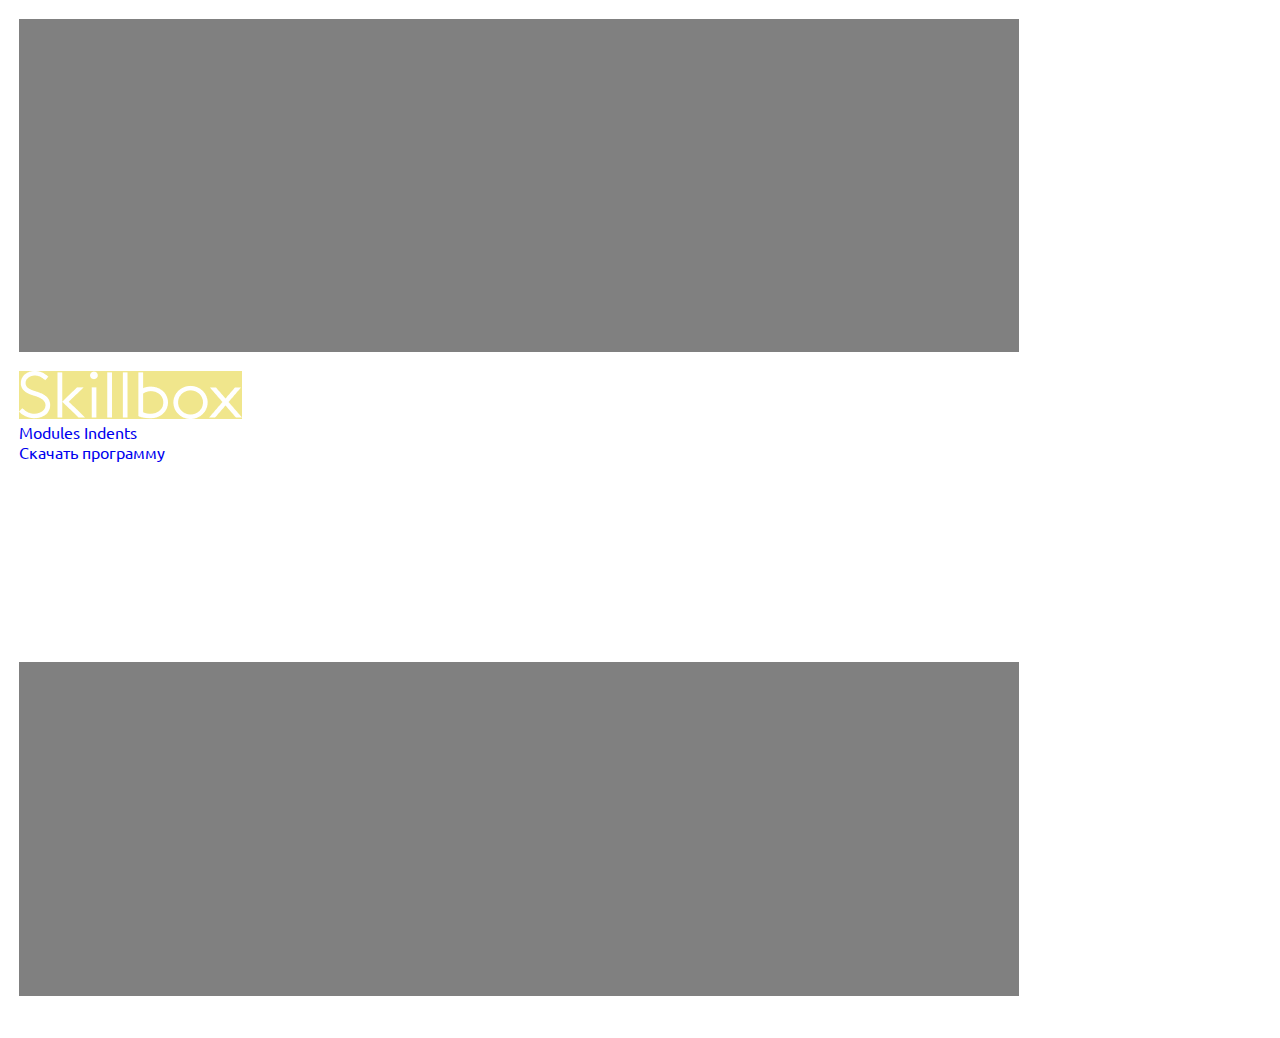
<file: index.html>
<!DOCTYPE html>
<html lang="ru">
<head>
  <meta charset="UTF-8">
  <meta name="viewport"
        content="width=device-width, user-scalable=no, initial-scale=1.0, maximum-scale=1.0, minimum-scale=1.0">
  <meta http-equiv="X-UA-Compatible" content="ie=edge">
  <title>Document</title>
  <link rel="stylesheet" href="src/style.css">
</head>


<body>
<header>
  <div>

  </div>
</header>
<div class="logo">

  <a href="https://skillbox.ru" target="_blank"><img src="img/logo-light.png" alt="LOGO SKILLBOX"></a>
</div>
<div class="modules">
  <a href="modules.html ">Modules</a>
  <a href="index.html">Indents</a><br>
  <a href="skillbox.docx" download>Скачать программу</a>
</div>
<footer>

</footer>
</body>


</html>
</file>
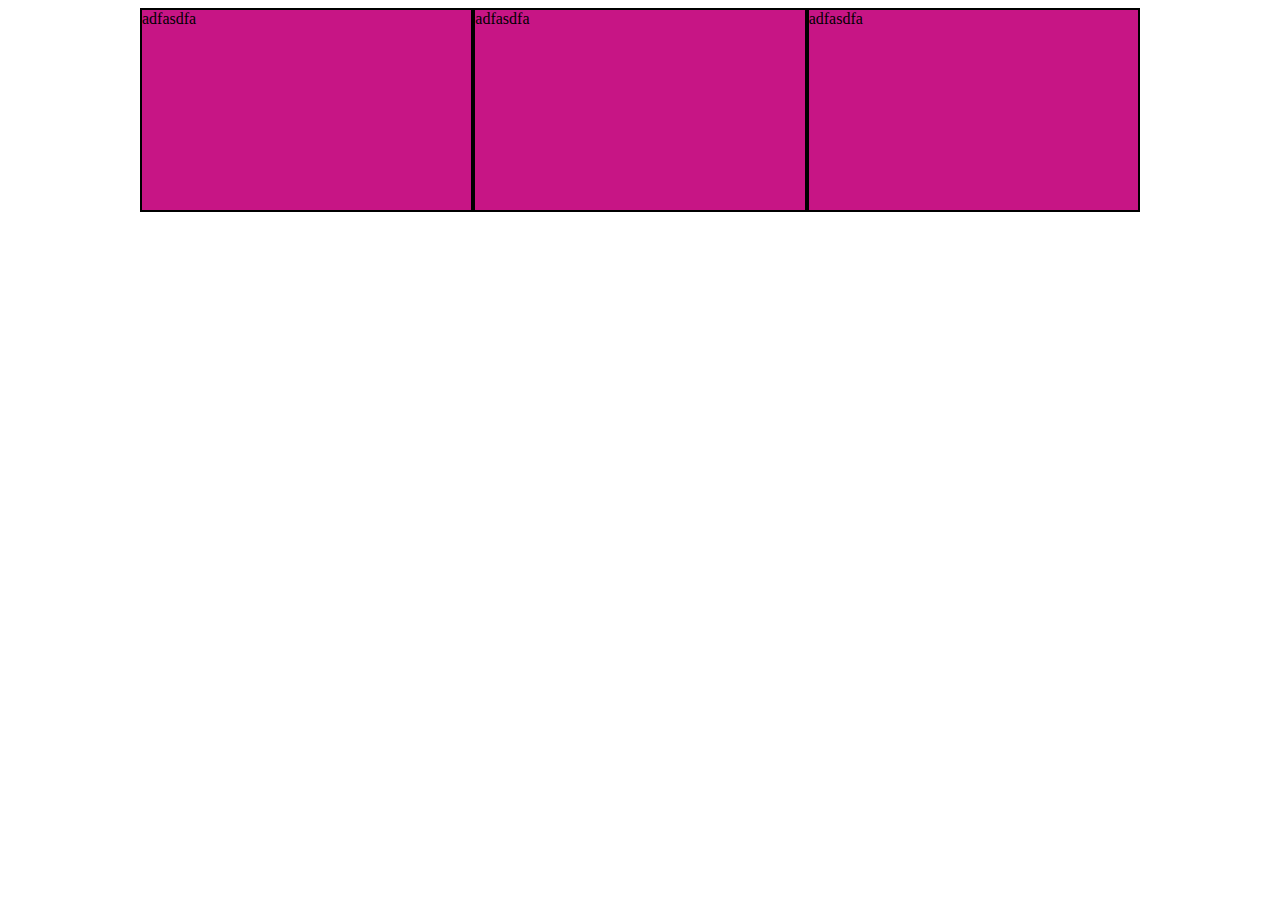
<file: 1css.html>
<!DOCTYPE html>
<html lang="en">
<head>
  <meta charset="UTF-8">
  <meta name="viewport"
        content="width=device-width, user-scalable=no, initial-scale=1.0, maximum-scale=1.0, minimum-scale=1.0">
  <meta http-equiv="X-UA-Compatible" content="ie=edge">
  <title>Document</title>
  <link rel="stylesheet" href="src/1css.css">
</head>
<body>
<div class="parent">
  <div class="child">adfasdfa</div>
  <div class="child">adfasdfa</div>
  <div class="child">adfasdfa</div>
</div>

</body>
</html>
</file>
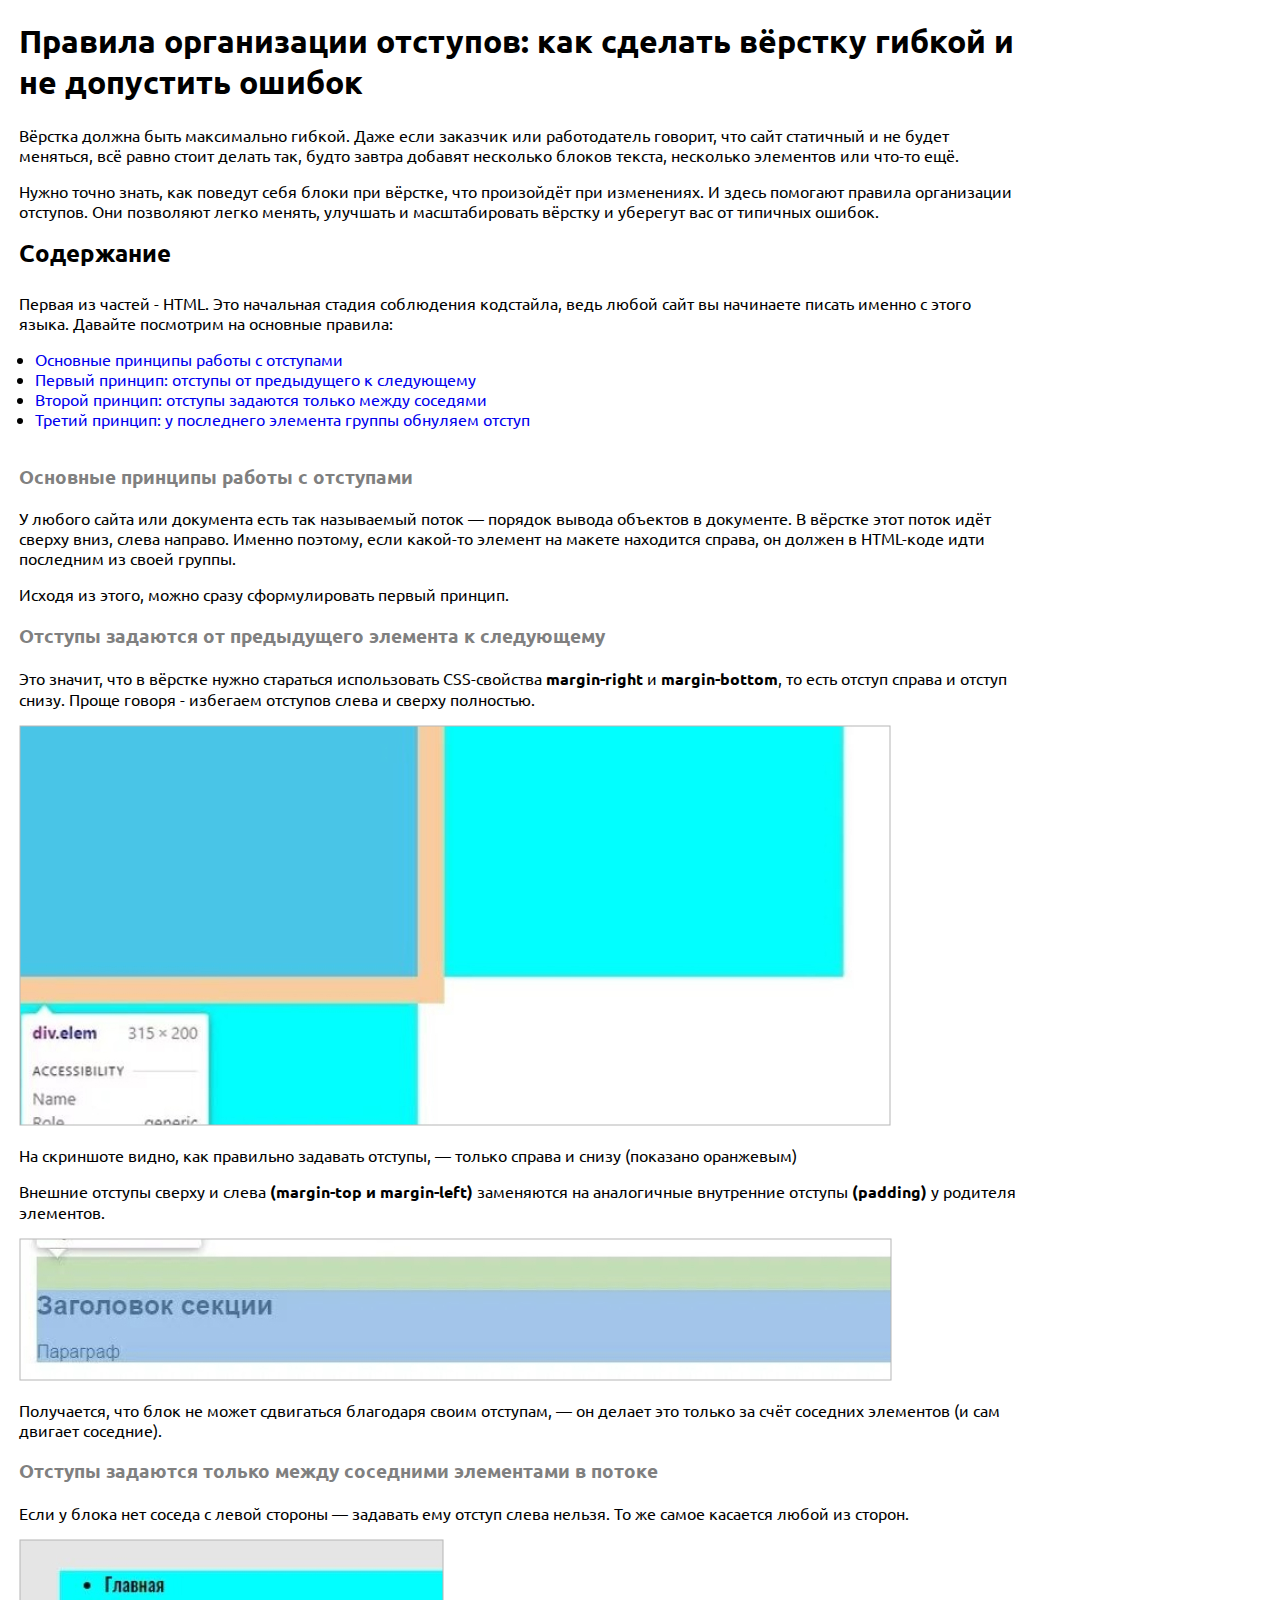
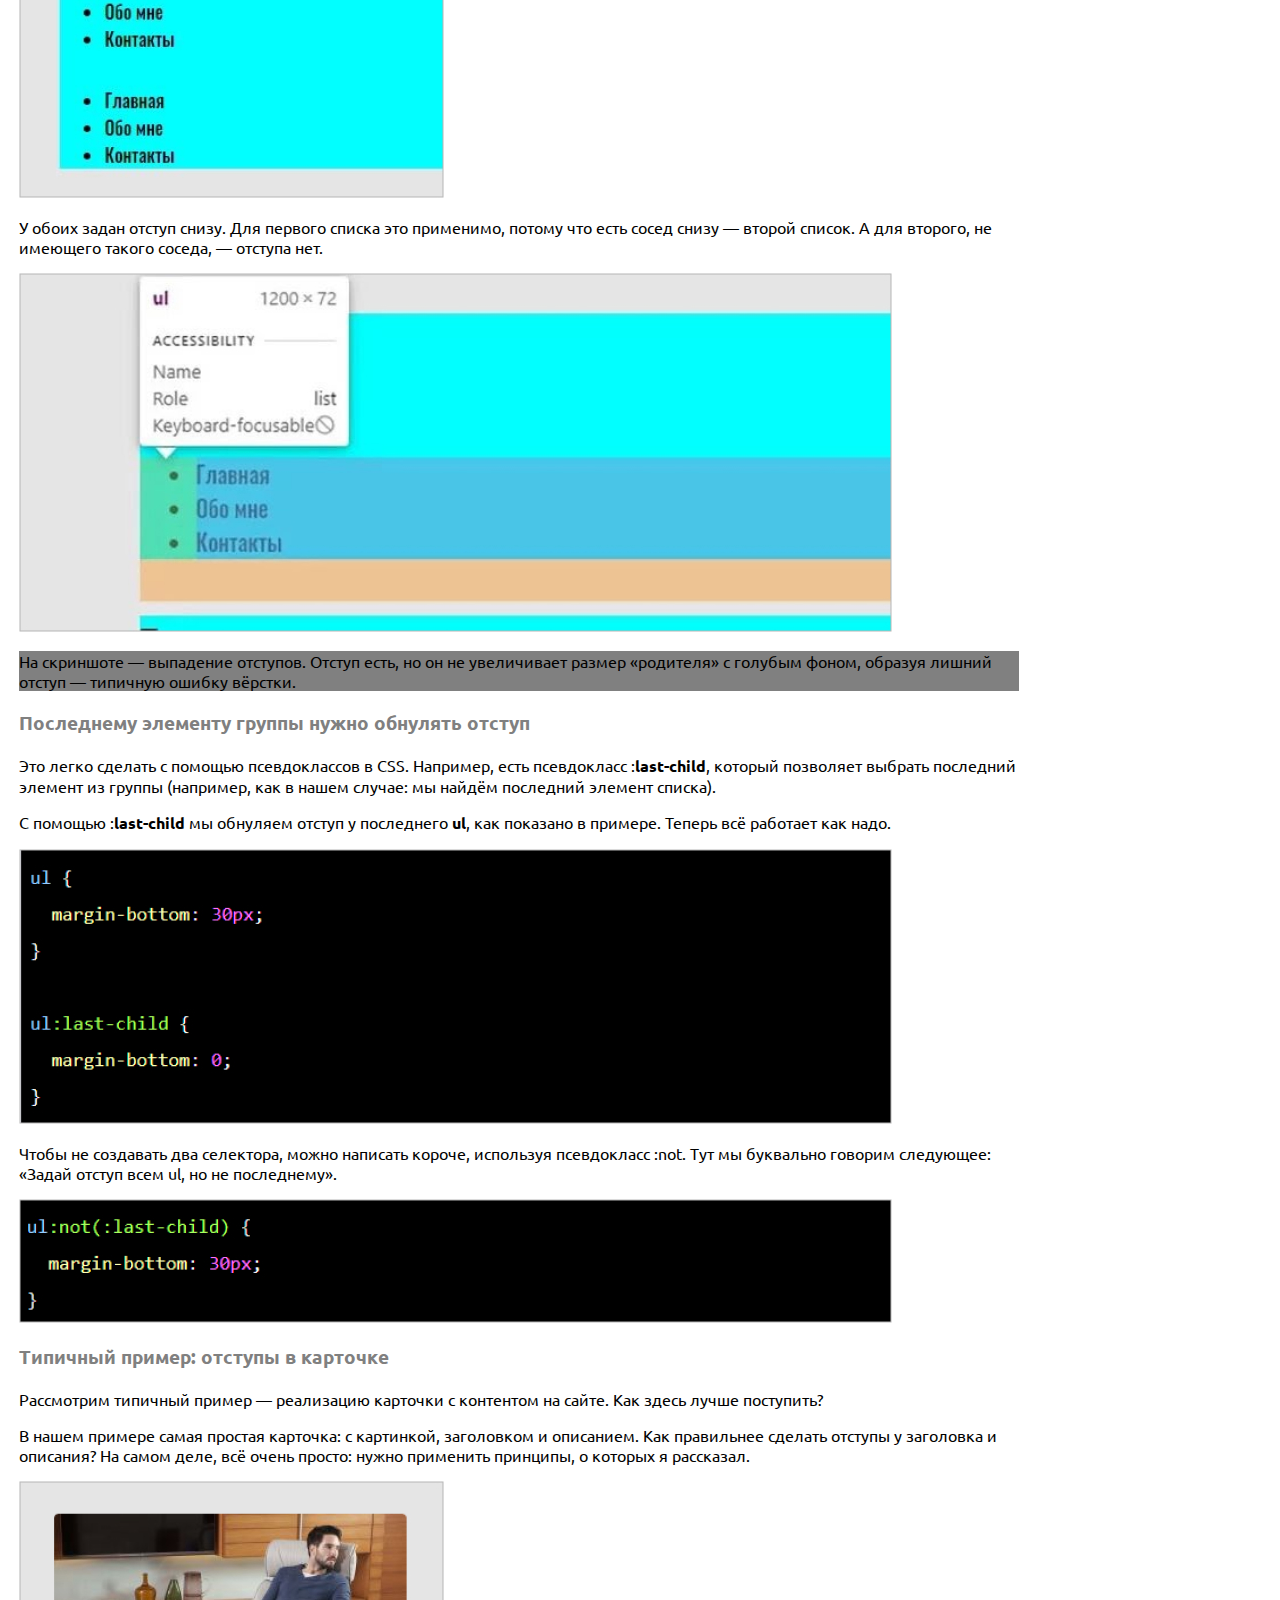
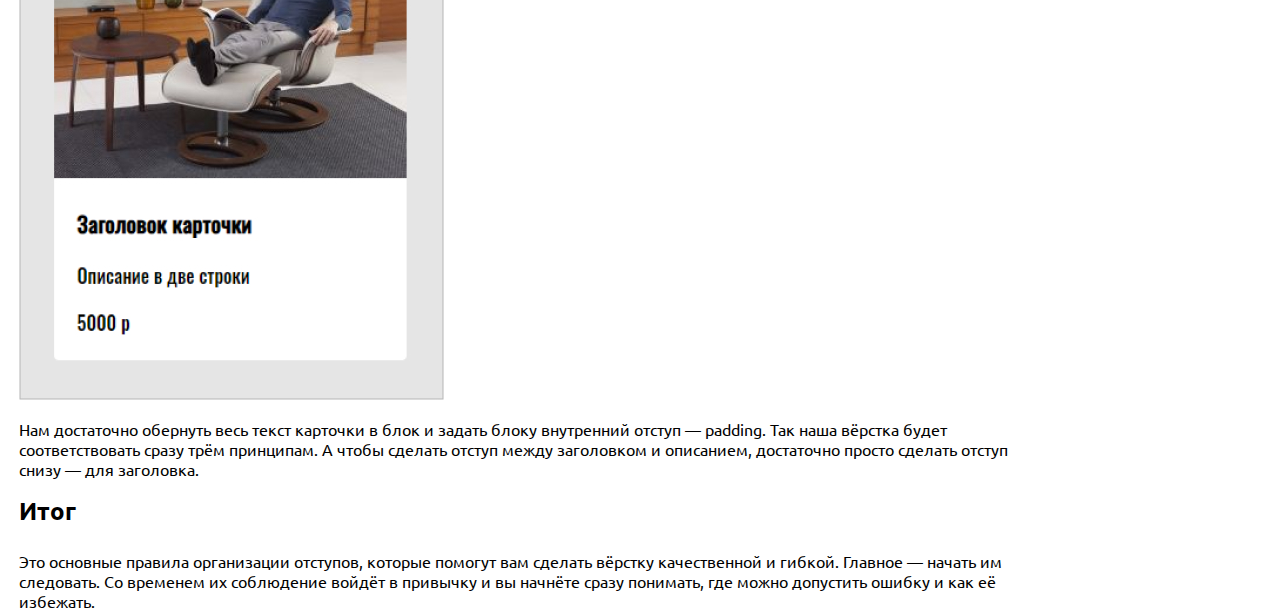
<file: article.html>
<!DOCTYPE html>
<html lang="ru">
<head>
    <meta charset="UTF-8">
    <meta name="viewport"
          content="width=device-width, user-scalable=no, initial-scale=1.0, maximum-scale=1.0, minimum-scale=1.0">
    <meta http-equiv="X-UA-Compatible" content="ie=edge">
    <title>Правила организации отступов</title>
    <link rel="stylesheet" href="src/style.css">
</head>
<body>

<h1>Правила организации отступов: как сделать вёрстку гибкой и не допустить ошибок</h1>

<p>Вёрстка должна быть максимально гибкой. Даже если заказчик или работодатель
    говорит, что сайт статичный и не будет меняться, всё равно стоит делать так, будто
    завтра добавят несколько блоков текста, несколько элементов или что-то ещё.</p>
<p>Нужно точно знать, как поведут себя блоки при вёрстке, что произойдёт при
    изменениях. И здесь помогают правила организации отступов. Они позволяют легко
    менять, улучшать и масштабировать вёрстку и уберегут вас от типичных ошибок.</p>
<h2>Содержание</h2>
<p>Первая из частей - HTML. Это начальная стадия соблюдения кодстайла, ведь любой
    сайт вы начинаете писать именно с этого языка. Давайте посмотрим на основные
    правила:</p>
<ul>
    <li><a href="#">Основные принципы работы с отступами</a></li>
    <li><a href="#">Первый принцип: отступы от предыдущего к следующему</a></li>
    <li><a href="#">Второй принцип: отступы задаются только между соседями</a></li>
    <li><a href="#">Третий принцип: у последнего элемента группы обнуляем отступ</a></li>
</ul>

<h3>Основные принципы работы с отступами</h3>

<p>У любого сайта или документа есть так называемый поток — порядок вывода объектов
    в документе. В вёрстке этот поток идёт сверху вниз, слева направо. Именно поэтому,
    если какой-то элемент на макете находится справа, он должен в HTML-коде идти
    последним из своей группы.
    </p>
<p>Исходя из этого, можно сразу сформулировать первый принцип.</p>

<h3>Отступы задаются от предыдущего элемента к следующему</h3>
<p>Это значит, что в вёрстке нужно стараться использовать CSS-свойства <strong>margin-right</strong> и
    <strong> margin-bottom</strong>, то есть отступ справа и отступ снизу. Проще говоря - избегаем
    отступов слева и сверху полностью.</p>

<img src="img/1.jpg" alt="На скриншоте как правильно задавать отступы">
<p>На скриншоте видно, как правильно задавать отступы, — только справа и снизу
    (показано оранжевым)</p>
<p>Внешние отступы сверху и слева <strong>(margin-top и margin-left)</strong> заменяются на
    аналогичные внутренние отступы <strong>(padding)</strong> у родителя элементов.</p>
<img src="img/2.jpg" alt="На скриншоте блок сам двигает соседние" >
<p>Получается, что блок не может сдвигаться благодаря своим отступам, — он делает это
    только за счёт соседних элементов (и сам двигает соседние).</p>
<h3>Отступы задаются только между соседними элементами в потоке</h3>
<p>Если у блока нет соседа с левой стороны — задавать ему отступ слева нельзя. То же
    самое касается любой из сторон.</p>
<img src="img/3.jpg" alt="На скриншоте  обоих блоков задан отступ снизу">
<p>У обоих задан отступ снизу. Для первого списка это применимо, потому что есть сосед
    снизу — второй список. А для второго, не имеющего такого соседа, — отступа нет.</p>

<img src="img/4.jpg" alt="На скриншоте  выпадение отступов">
<p class="fon-grey">На скриншоте — выпадение отступов. Отступ есть, но он не увеличивает размер
    «родителя» с голубым фоном, образуя лишний отступ — типичную ошибку вёрстки.</p>

<h3>Последнему элементу группы нужно обнулять отступ</h3>

<p>Это легко сделать с помощью псевдоклассов в CSS. Например, есть псевдокласс
    :<b>last-child</b>, который позволяет выбрать последний элемент из группы (например, как в
    нашем случае: мы найдём последний элемент списка).
    </p>
<p>С помощью :<b>last-child</b> мы обнуляем отступ у последнего <b>ul</b>, как показано в примере.
    Теперь всё работает как надо.</p>

    <img src="img/5.jpg" alt="На скриншоте буквально говорим следующее: «Задай отступ всем ul, но не последнему">
<p>Чтобы не создавать два селектора, можно написать короче, используя псевдокласс
  :not. Тут мы буквально говорим следующее: «Задай отступ всем ul, но не последнему».</p>
    <img src="img/6.jpg" alt="На скриншоте отступы в карочке">
    <h3>Типичный пример: отступы в карточке</h3>
<p>Рассмотрим типичный пример — реализацию карточки с контентом на сайте. Как здесь
  лучше поступить?
  </p>
<p>В нашем примере самая простая карточка: с картинкой, заголовком и описанием. Как
  правильнее сделать отступы у заголовка и описания? На самом деле, всё очень
  просто: нужно применить принципы, о которых я рассказал.</p>
  <img src="img/7.jpg" alt=" На скриншоте задаем блоку внутренний отступ
  — padding.">
<p>Нам достаточно обернуть весь текст карточки в блок и задать блоку внутренний отступ
  — padding. Так наша вёрстка будет соответствовать сразу трём принципам. А чтобы
  сделать отступ между заголовком и описанием, достаточно просто сделать отступ
  снизу — для заголовка.</p>
<h2>Итог</h2>

<p>Это основные правила организации отступов, которые помогут вам сделать вёрстку
  качественной и гибкой. Главное — начать им следовать. Со временем их соблюдение
  войдёт в привычку и вы начнёте сразу понимать, где можно допустить ошибку и как её
  избежать.</p>



</body>
</html>
</file>
<file: src/style.css>
@import url('https://fonts.googleapis.com/css2?family=Ubuntu:wght@400;700&display=swap');

html {
  box-sizing: border-box;
}

*,
*::before,
*::after {
  box-sizing: inherit;
}

a {
  /*color: inherit;*/
  text-decoration: none;
}

img {
  max-width: 100%;
  background: khaki;
}
.logo {
  max-width: 100%;

}

.modules {
  max-width: 100%;
  padding-bottom: 200px;

}

h2 {
  margin: 0 0 1em;
}

ul {
  margin: 0;
  display: inline-block;
  padding-left: 1em;

}

ul:not(:last-child) {
  margin: 0 2em 1em 0;
}

.example:not(:last-child) {
  margin-bottom: 0;
}
header {
  font-family: 'Ubuntu', sans-serif;
  max-width: 1000px;
  margin-bottom: 19px;
  background: grey;
  height: 33.33%;

}

body {
  font-family: 'Ubuntu', sans-serif;
  max-width: 1000px;
  margin: 19px;
  height: 1000px;
}

h3 {
  color: #808080;
}

.fon-grey {
  background: grey;
}

footer {
  font-family: 'Ubuntu', sans-serif;
  max-width: 1000px;
  margin: 0px;
  background: grey;
  height: 33.33%;
}
</file>
<file: src/1css.css>
.parent {
  max-width: 1000px;
  display: flex;
  margin: 0 auto;

}

.child {
  min-height: 200px;
  width: 333px;
  background: mediumvioletred;
  border: 2px solid #000;
}
</file>
